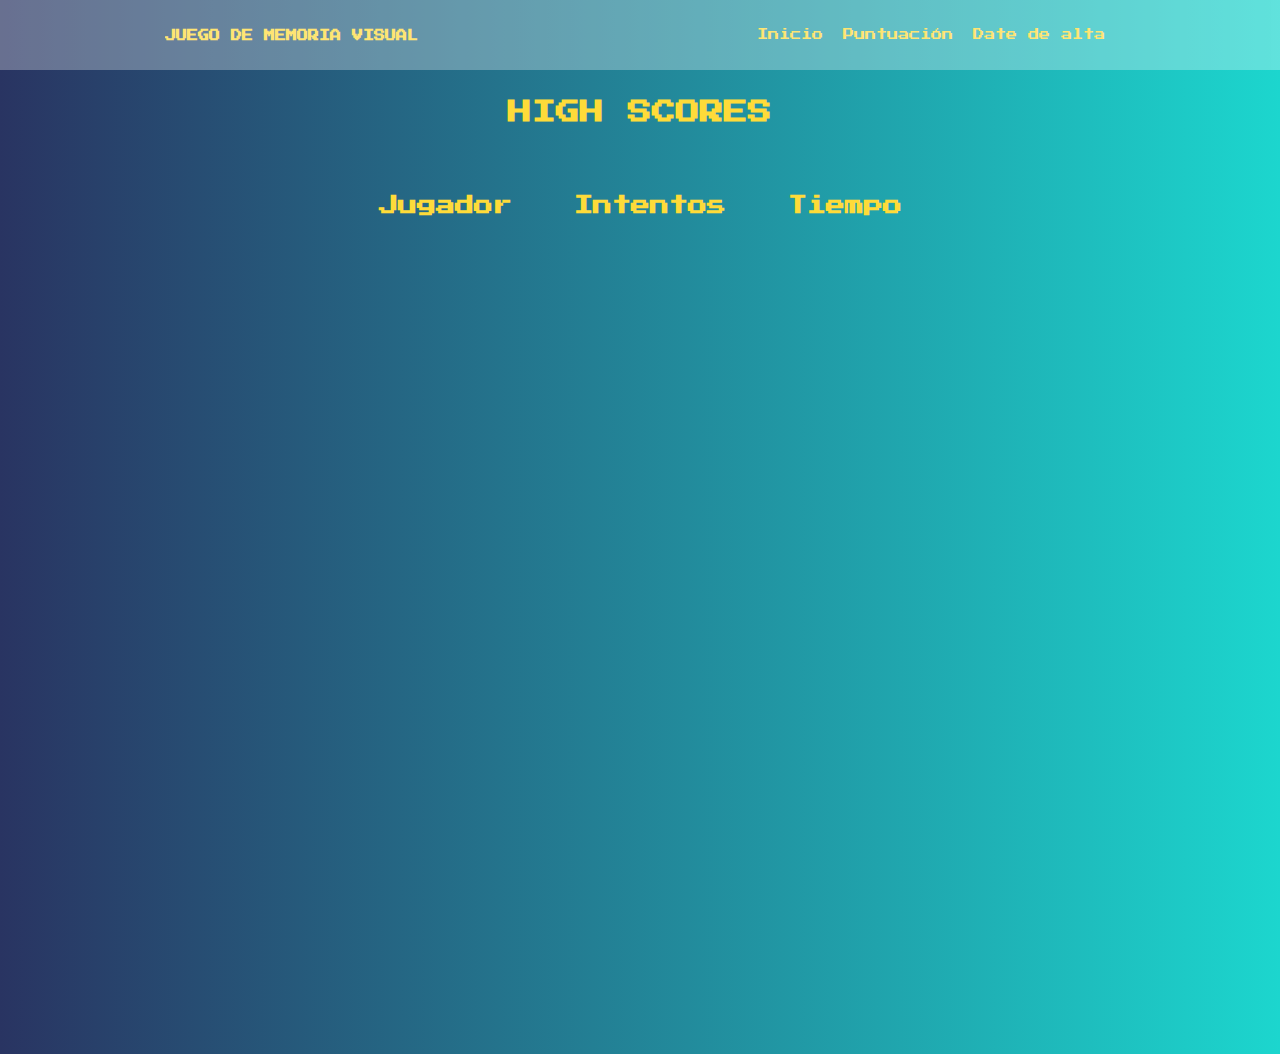
<file: puntuacion.html>
<!DOCTYPE html>
<html lang="en">

<head>
  <meta charset="UTF-8" />
  <meta http-equiv="X-UA-Compatible" content="IE=edge" />
  <meta name="viewport" content="width=device-width, initial-scale=1.0" />
  <link rel="shortcut icon" href="./img/favicongame.png" id="favicon">
  <link rel="stylesheet" href="./css/puntuacion.css"/>
  <title>Memoria visual Project</title>
</head>

<body>
  <header class="header-container">
    <h1>Juego de memoria visual</h1>
    <nav class="navbar">
        <ul>
            <li id="start"><a href="/" >Inicio</a></li>
            <li id="score"><a href="puntuacion.html">Puntuación</a></li>
            <li id="alta"><a>Date de alta</a></li>
        </ul>
    </nav>
  </header>
  <main>
    <header>
      <h2>HIGH SCORES</h2>
    </header>   
    <main>
      <table class="intentos">
        <tr>
          <th>Jugador</th>
          <th>Intentos</th>
          <th>Tiempo</th>
        </tr>
      </table>
    </main>  
    <div class="overlay" id="overlay">
      <div class="popup" id="popup">
        <a href="#" class="btn-close-popup" id="btn-close-popup"><i class="fa-solid fa-x"></i></a>
        <h3>INGRESA TU NOMBRE DE USUARIO</h3>
        <h4>y juega al juego de memoria visual:</h4>
        <form id="formulario">
          <div class="container-inputs">
            <input type="text" placeholder="jugador" name="user" id="user">
          </div>
          <input type="button" value="Aceptar" id="submit" class="btn-submit">
        </form>
      </div>
    </div>  
  <script type="module" src="./js/puntuacion.js"></script>    
  <script type="module" src="./js/main.js"></script> 
</body>

</html>
</file>
<file: css/puntuacion.css>
@import url(./style.css);


.header-container {
  height: 70px;
}

.header-container h1 {
  padding: 5px 0;  
}

.header-container .navbar > ul >li {
  padding: 0 5px;
}

.header-container .navbar > ul >li > a {
  padding: 5px;
  margin: 5px 0;
  line-height: 20px;
}

main > header > h2 {
  text-align: center;
  padding: 30px 0;
  color: var(--color-yellow);   
} 

table {
  padding:10px;
  margin: 0 auto;
}

table tr th {
  color: var(--color-yellow);
  font-size: .6rem;
  padding: 7px;
}

table tr {
  min-width: 100px;
  max-width: 500px;
  text-align: center;
}

table tr > td {
  padding: 4px;
  color: var(--color-navy);
  font-size: .5rem;
}


/** RESPONSIVE */
@media(min-width: 570px) {
  .header-container {
    margin: 0;
    padding: 0;
  }

  .header-container h1 {
    padding: 15px 0;  
    font-size: .7rem;
  }

  table tr th {
    font-size: 1.2rem;
    padding: 30px;
  }

  table tr > td {
    padding: 10px;
    font-size: 1.2rem;
    text-shadow: 0 1px 3px var(--color-yellow);
  }
}
</file>
